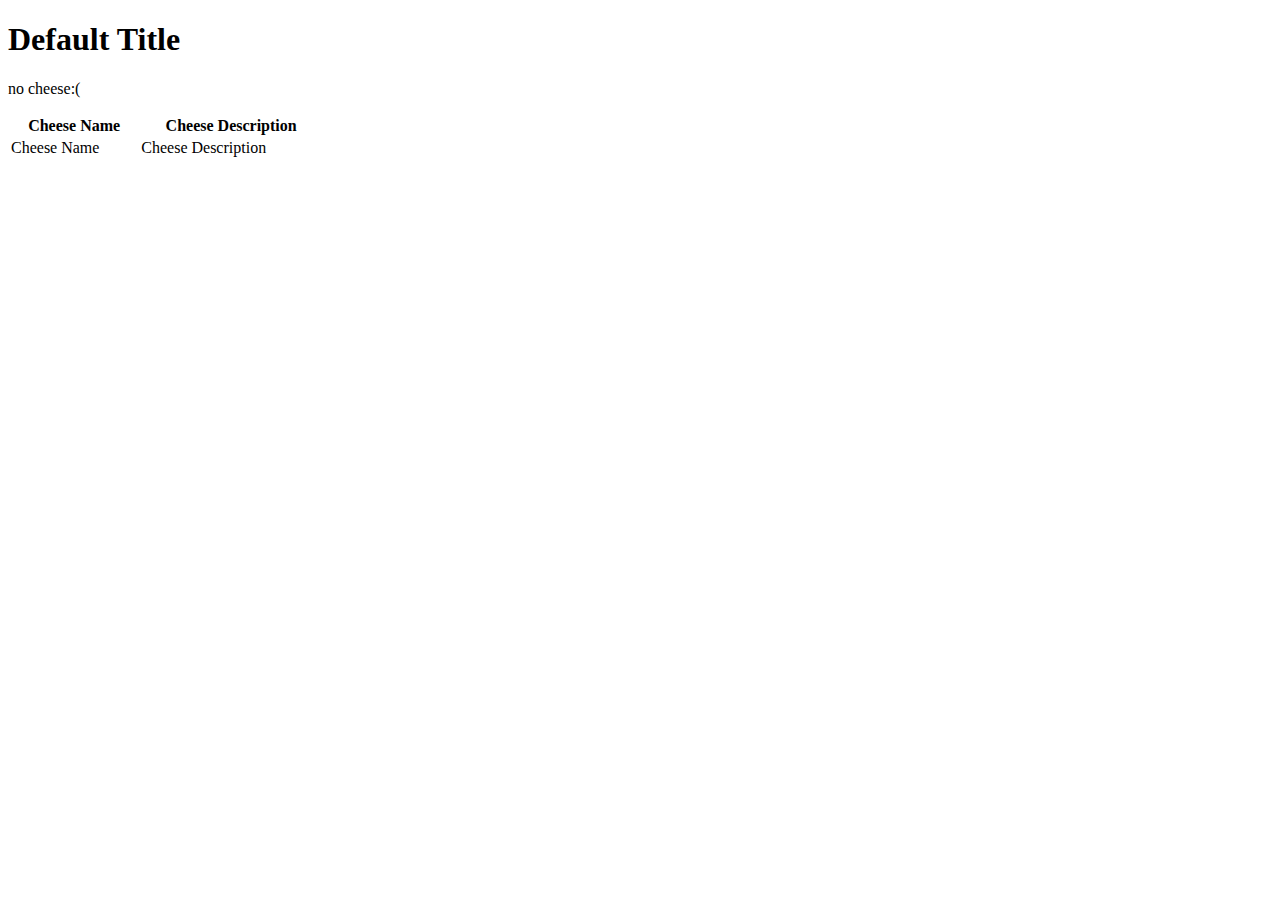
<file: src/main/resources/templates/cheese/index.html>
<!DOCTYPE html>
<html lang="en" xmlns:th="http://www.thymeleaf.org/">
<head th:replace="fragments :: head"></head>
<body>
<h1 th:text="${title}">Default Title</h1>

<nav th:replace="fragments :: navigation"></nav>

<p th:unless="${cheeses} and ${cheeses.size()}">no cheese:(</p>

<table style="width:25%">

<tr>
    <th text-align="left">Cheese Name</th>
    <th text-align="left">Cheese Description</th>
</tr>

<tr th:each="cheese : ${cheeses}">
    <td th:text="${cheese.key}">Cheese Name</td>
    <td th:text="${cheese.value}">Cheese Description</td>
</tr>

</table>

</body>
</html>
</file>
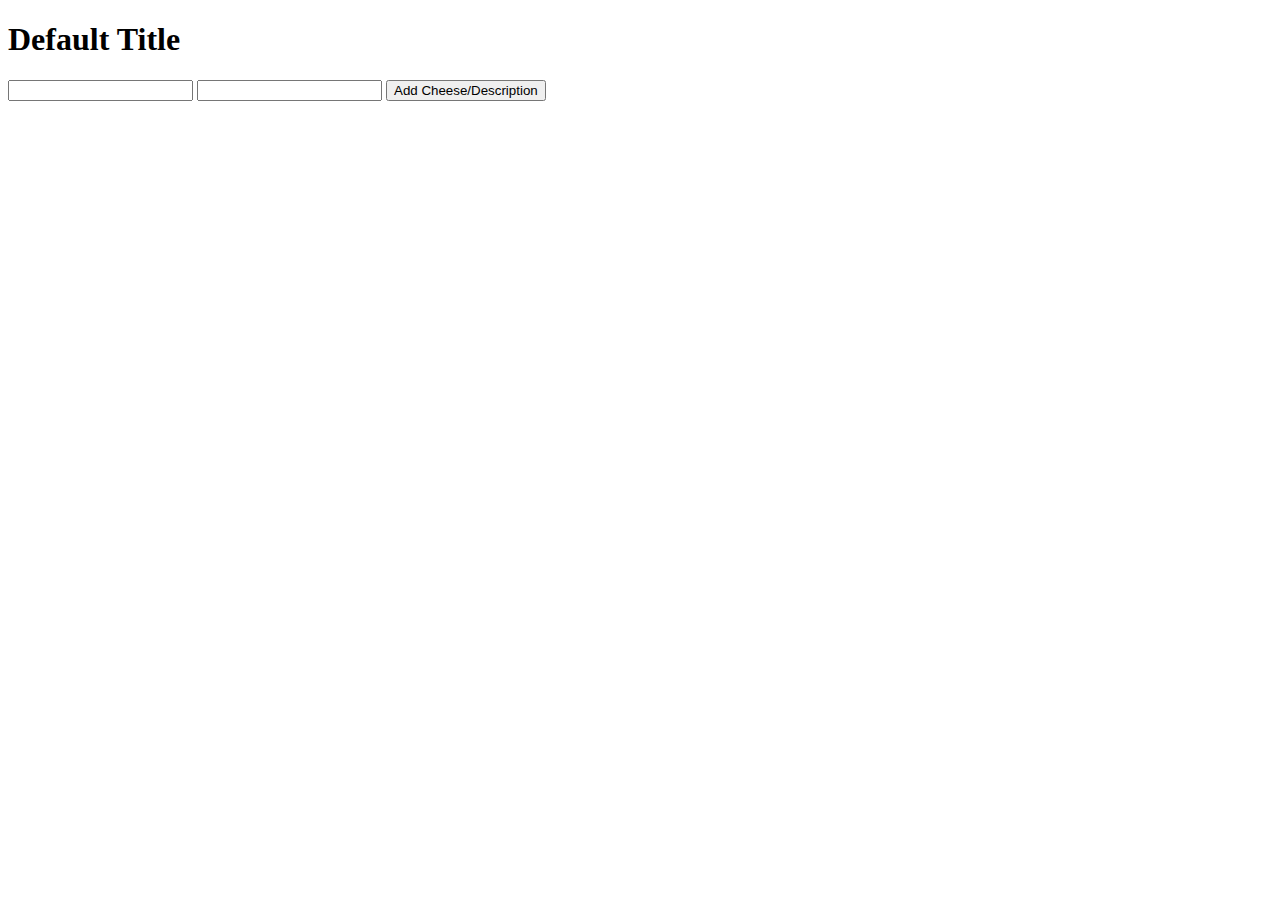
<file: src/main/resources/templates/cheese/add.html>
<!DOCTYPE html>
<html lang="en" xmlns:th="http://www.thymeleaf.org/">
<head th:replace="fragments :: head"></head>
<body>
<h1 th:text="${title}">Default Title</h1>

<nav th:replace="fragments :: navigation"></nav>

<form method="post">
    <input type="text" name="cheeseName" />
    <input type="text" name="description" />
    <input type="submit" value="Add Cheese/Description" />

</form>

</body>
</html>
</file>
